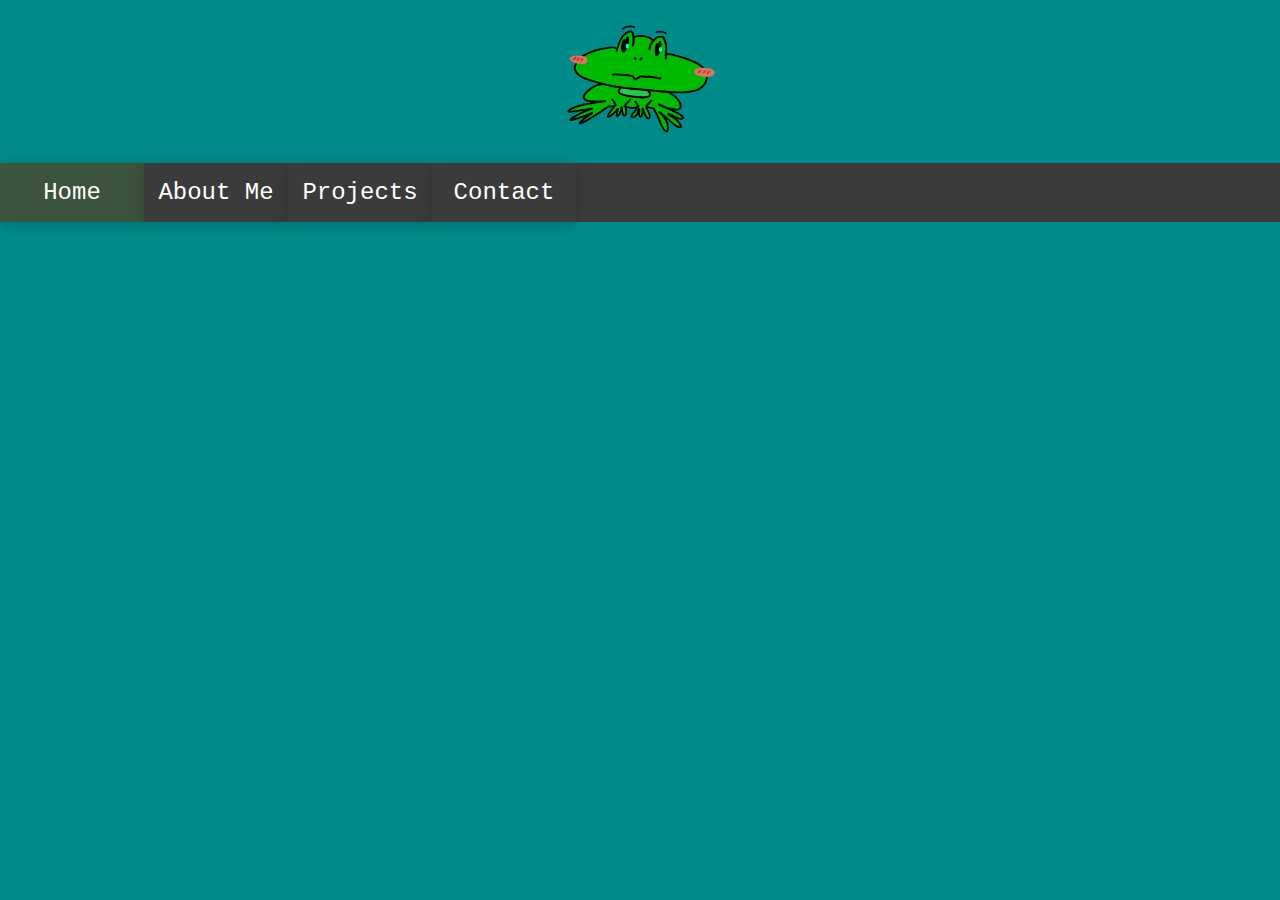
<file: index.html>
<!DOCTYPE html>

<html>
    <Head>
        <meta charset="utf-8">
        <meta name="viewport" content="width=device-width, initial-scale=1">
        <title>BaileyDrew's Website - Home</title>
        <link rel="stylesheet" href="defaultstyle.css">
        <script src="script.js"></script>
    </Head>
    <body>
        <header>
            <h1 class="logoimg">
                <a href="index.html" title ="BaileyDrew's Website">
                    <img src="frog.png" alt="Adorable Frog Logo">
                </a>
            </h1>
        </header>
        <nav>
            
            <form>
                <button class="homepage" formaction="index.html" >Home</button>
            </form>
            <form>
                 <button formaction="aboutme.html">About Me</button>
            </form>
               <form>
                <button formaction="projects.html">Projects</button>
            </form>
            <form>
                <button formaction="contact.html">Contact</button>    
            </form>
        </nav>
    </body>
</html>
</file>
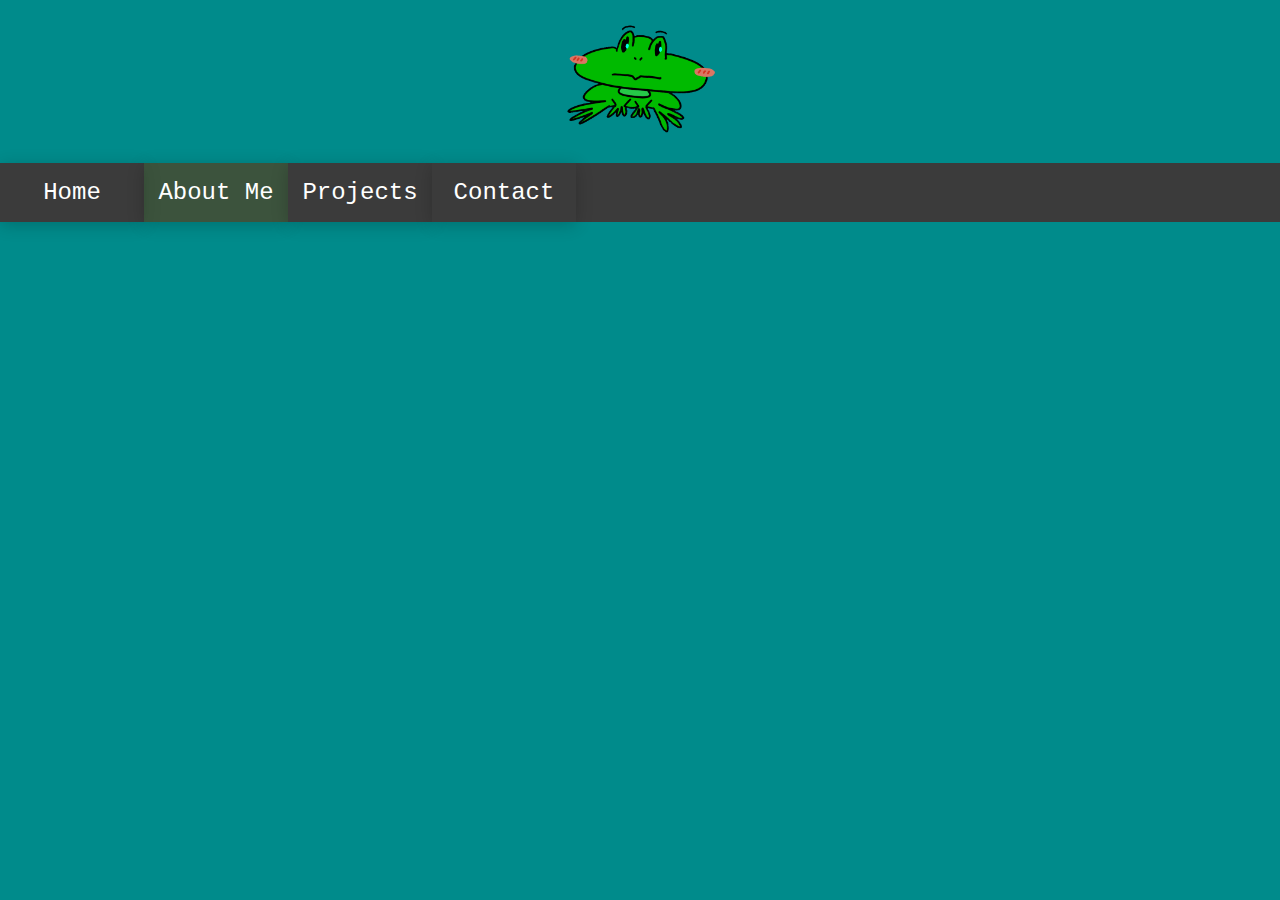
<file: aboutme.html>
<!DOCTYPE html>

<html>
    <Head>
        <meta charset="utf-8">
        <meta name="viewport" content="width=device-width, initial-scale=1">
        <title>BaileyDrew's Website - Home</title>
        <link rel="stylesheet" href="defaultstyle.css">
        <script src="script.js"></script>
    </Head>
    <body>
        <header>
            <h1 class="logoimg">
                <a href="index.html" title ="BaileyDrew's Website">
                    <img src="frog.png" alt="Adorable Frog Logo">
                </a>
            </h1>
        </header>
        <nav>
            <form>
                <button formaction="index.html">Home</button>
            </form>
            <form>
                <button class="aboutmepage" formaction="aboutme.html">About Me</button>
            </form>
            <form>
                <button formaction="projects.html">Projects</button>
            </form>
            <form>
                <button formaction="contact.html">Contact</button>    
            </form>
            <!--
            <a href="index.html">Home</a>
            <a href="aboutme.html">About Me</a>
            <a href="projects.html">Projects</a>
            <a href="contact.html">Contact</a>
            -->
        </nav>
    </body>
</html>
</file>
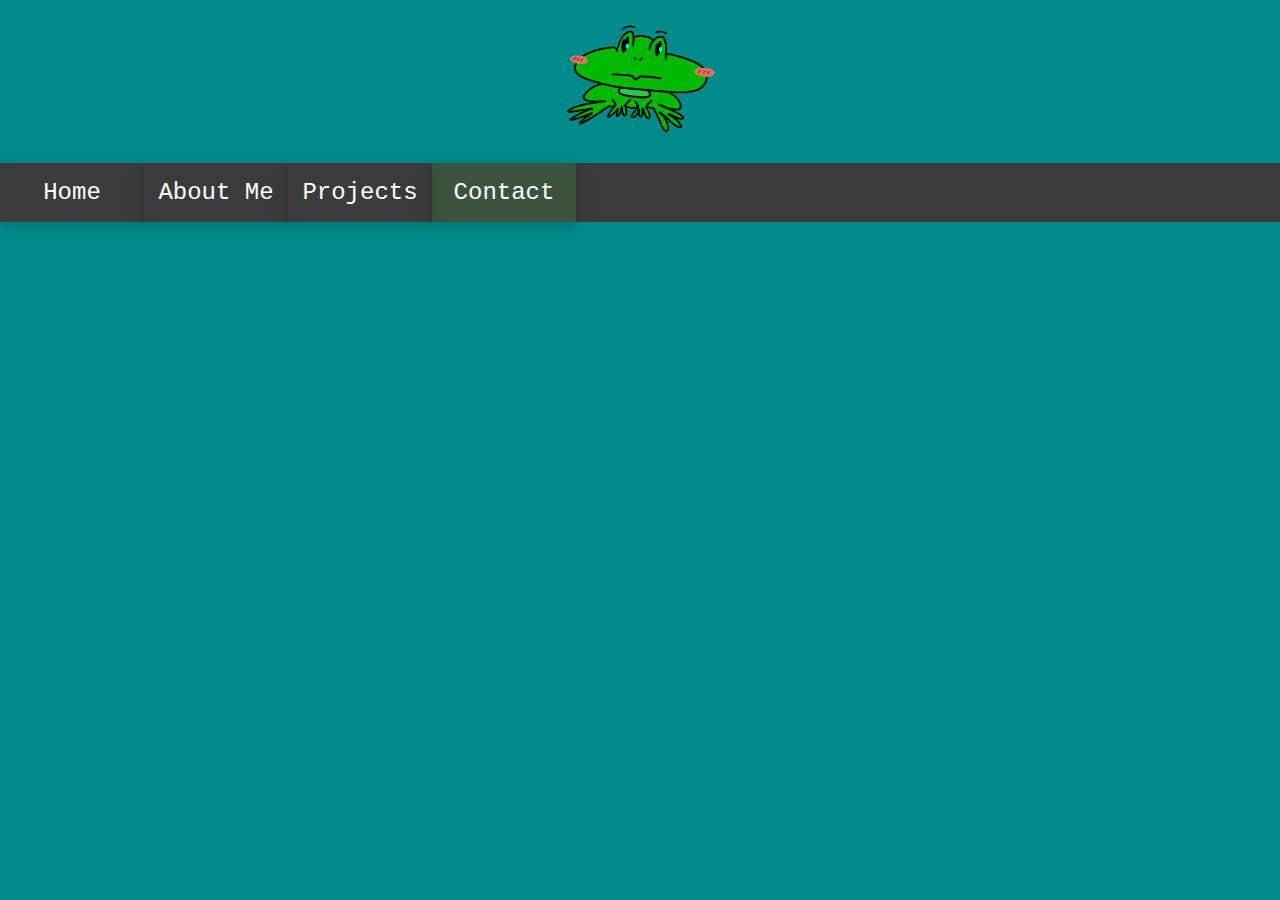
<file: contact.html>
<!DOCTYPE html>

<html>
    <Head>
        <meta charset="utf-8">
        <meta name="viewport" content="width=device-width, initial-scale=1">
        <title>BaileyDrew's Website - Home</title>
        <link rel="stylesheet" href="defaultstyle.css">
        <script src="script.js"></script>
    </Head>
    <body>
        <header>
            <h1 class="logoimg">
                <a href="index.html" title ="BaileyDrew's Website">
                    <img src="frog.png" alt="Adorable Frog Logo">
                </a>
            </h1>
        </header>
        <nav>
            <form>
                <button formaction="index.html">Home</button>
            </form>
            <form>
                <button formaction="aboutme.html">About Me</button>
            </form>
            <form>
                <button formaction="projects.html">Projects</button>
            </form>
            <form>
                <button class="contactpage" formaction="contact.html">Contact</button>    
            </form>

            <!--
            <a href="index.html">Home</a>
            <a href="aboutme.html">About Me</a>
            <a href="projects.html">Projects</a>
            <a href="contact.html">Contact</a>
            -->
        </nav>
    </body>
</html>
</file>
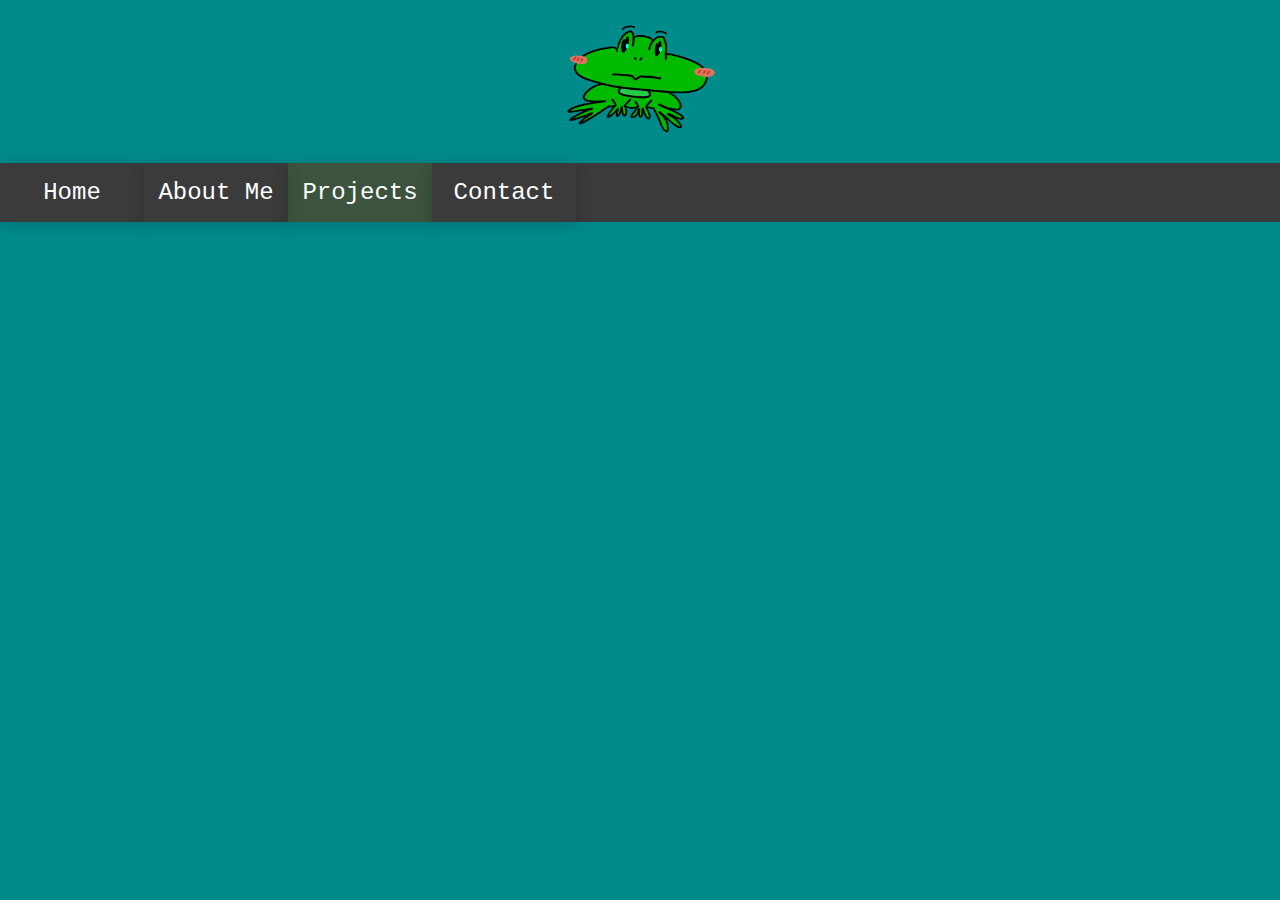
<file: projects.html>
<!DOCTYPE html>

<html>
    <Head>
        <meta charset="utf-8">
        <meta name="viewport" content="width=device-width, initial-scale=1">
        <title>BaileyDrew's Website - Home</title>
        <link rel="stylesheet" href="defaultstyle.css">
        <script src="script.js"></script>
    </Head>
    <body>
        <header>
            <h1 class="logoimg">
                <a href="index.html" title ="BaileyDrew's Website">
                    <img src="frog.png" alt="Adorable Frog Logo">
                </a>
            </h1>
        </header>
        <nav>
            <form>
                <button formaction="index.html">Home</button>
            </form>
            <form>
                <button formaction="aboutme.html">About Me</button>
            </form>
            <form>
                <button class="projectspage" formaction="projects.html">Projects</button>
            </form>
            <form>
                <button formaction="contact.html">Contact</button>    
            </form>

            <!--
            <a href="index.html">Home</a>
            <a href="aboutme.html">About Me</a>
            <a href="projects.html">Projects</a>
            <a href="contact.html">Contact</a>
            -->
        </nav>
    </body>
</html>
</file>
<file: defaultstyle.css>
body {
    display: flex;
    flex-direction: column;
    background-color: #008B8B;
    height: 100vh;
    width: 100vw;
    margin: 0;
    padding: 0;
}
  
header {
    text-align: center;
}

h1 {
    font-family: verdana;
    color: white;
}
h2 {
    font-family: verdana;
    color: black;
    text-align: center;
}

img {
    height: auto; 
    width: auto; 
    max-width: 10rem; 
    max-height: 30rem;
}
  
p {
    font-family: verdana;
    font-size: 20px;
}

nav {
    display: inline-flex;
    flex-direction: row;
    justify-content: start;
    align-items: start;
    background-color: #3b3b3b;
    width: 100vw;
}

form {
    margin: 0;
    width: 9em;
    height: 100%;
}

button {
    background-color: #3b3b3b;
    border: none;
    color: white;
    padding: 0 .5rem;
    padding-top: 1rem;
    padding-bottom: 1rem;
    text-align: center;
    text-decoration: none;
    font-size: clamp(1rem, 3vw, 1.5rem);
    font-family: 'Courier New', Courier, monospace;
    cursor: pointer;
    box-shadow: 0 .2rem 1rem rgba(0, 0, 0, 0.2);
    transition: all 0.3s ease;
    height: 100%;
    width: 100%;

}

button:hover {
    background-color: #3e8e41;
}

button:active {
    align-items: center;
    box-shadow: 0 .1rem .5rem rgba(0, 0, 0, 0.2);
    scale: .97;
}

.homepage {
    background-color: #3e8e4149;
}

.aboutmepage {
    background-color: #3e8e4149;
}

.projectspage {
    background-color: #3e8e4149;
}

.contactpage {
    background-color: #3e8e4149;
}
</file>
